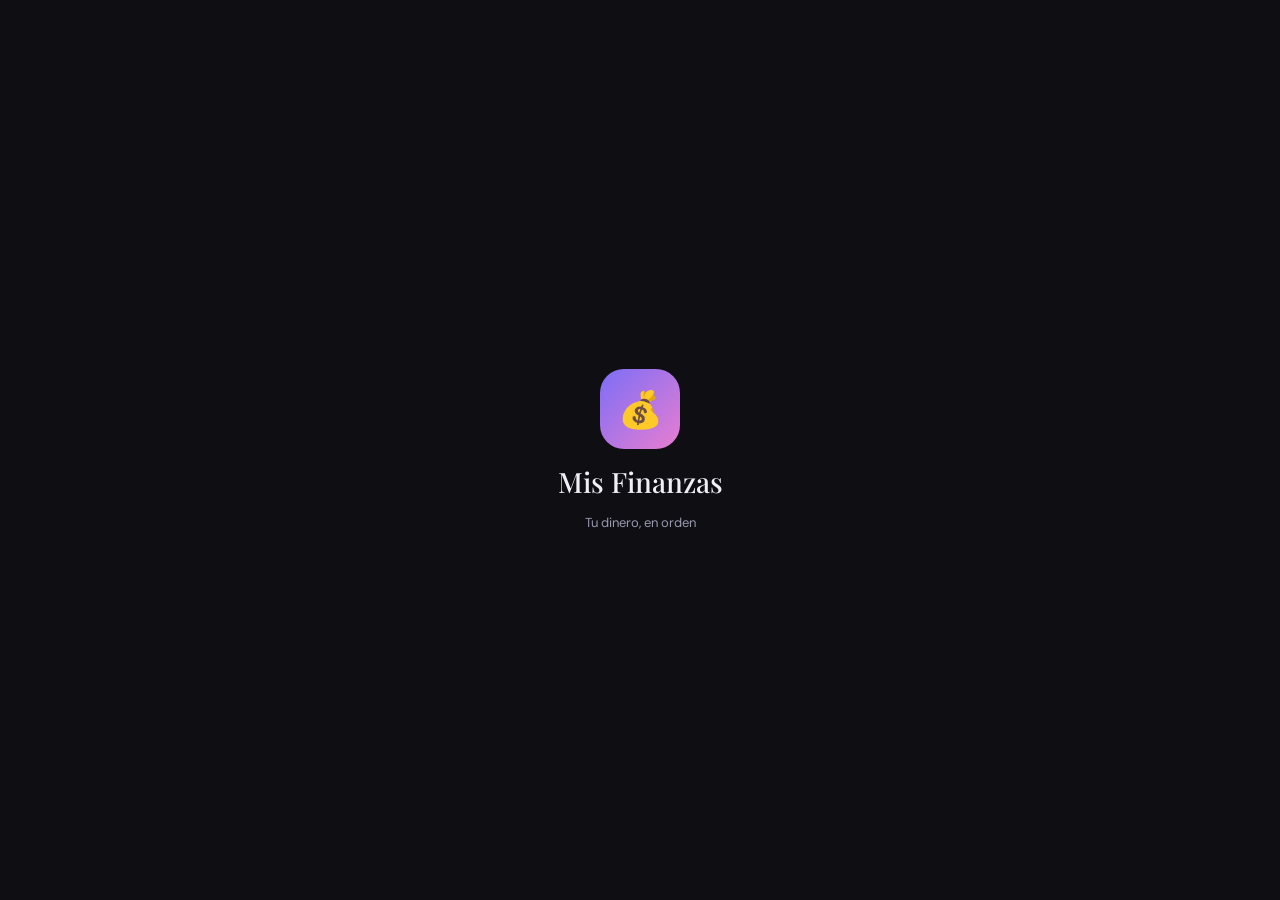
<file: index-FINAL.html>
<!DOCTYPE html>
<html lang="es">
<head>
<meta charset="UTF-8">
<meta name="viewport" content="width=device-width, initial-scale=1.0, viewport-fit=cover">
<meta name="theme-color" content="#0f0f13">
<meta name="apple-mobile-web-app-capable" content="yes">
<meta name="apple-mobile-web-app-status-bar-style" content="black-translucent">
<meta name="apple-mobile-web-app-title" content="Mis Finanzas">
<title>Mis Finanzas</title>
<link rel="preconnect" href="https://fonts.googleapis.com">
<link href="https://fonts.googleapis.com/css2?family=DM+Sans:wght@400;500;600&family=Playfair+Display:wght@500&display=swap" rel="stylesheet">
<style>
*{box-sizing:border-box;margin:0;padding:0}
:root{
  --bg:#0f0f13;--bg2:#17171e;--bg3:#1e1e28;
  --text:#f0eff8;--text2:#9998b0;--text3:#5f5e78;
  --accent:#7c6ef7;--green:#34c77b;--red:#f05c5c;
  --radius:16px;--radius-sm:10px;
}
html,body{height:100%;background:var(--bg);color:var(--text);font-family:'DM Sans',system-ui,sans-serif;font-size:15px}
#root{height:100vh;display:flex;flex-direction:column;max-width:480px;margin:0 auto;position:relative;overflow:hidden}

.screen{position:absolute;inset:0;display:none;flex-direction:column;background:var(--bg);z-index:1;overflow-y:auto}
.screen.active{display:flex}

#screen-splash{align-items:center;justify-content:center;gap:14px;overflow:hidden}
.splash-logo{width:80px;height:80px;border-radius:24px;background:linear-gradient(135deg,#7c6ef7,#e87dd0);display:flex;align-items:center;justify-content:center;font-size:36px}
.splash-name{font-family:'Playfair Display';font-size:28px;font-weight:500}
.splash-tag{font-size:13px;color:var(--text2)}

#screen-auth{padding:20px}
.auth-top{text-align:center;padding:40px 0 20px}
.auth-logo{width:60px;height:60px;border-radius:20px;background:linear-gradient(135deg,#7c6ef7,#e87dd0);display:flex;align-items:center;justify-content:center;font-size:28px;margin:0 auto 16px}
.auth-title{font-family:'Playfair Display';font-size:24px;margin-bottom:6px}
.auth-sub{font-size:13px;color:var(--text2)}

.users-grid{display:grid;grid-template-columns:1fr 1fr;gap:10px;margin:20px 0}
.user-card{background:var(--bg3);border:1px solid #2a2a38;border-radius:var(--radius);padding:16px;display:flex;flex-direction:column;align-items:center;gap:8px;cursor:pointer;text-align:center}
.user-card:active{background:#252530}
.user-avatar{width:48px;height:48px;border-radius:50%;background:#7c6ef730;display:flex;align-items:center;justify-content:center;font-size:18px;font-weight:600}
.user-name{font-size:13px;font-weight:500}
.user-last{font-size:11px;color:var(--text3)}

.form-group{margin-bottom:14px}
.form-label{font-size:12px;color:var(--text2);margin-bottom:6px;display:block}
.form-input{width:100%;height:48px;background:var(--bg3);border:1px solid #2a2a38;border-radius:var(--radius-sm);padding:0 14px;color:var(--text);font-size:15px;font-family:inherit;outline:none}
.form-input:focus{border-color:var(--accent)}
.btn{width:100%;height:50px;border-radius:var(--radius-sm);border:none;font-size:15px;font-weight:600;cursor:pointer;font-family:inherit;transition:all 0.2s}
.btn-primary{background:var(--accent);color:#fff}
.btn-primary:active{transform:scale(0.98)}
.btn-ghost{background:var(--bg3);color:var(--text2);border:1px solid #2a2a38}
.divider{display:flex;align-items:center;gap:12px;margin:18px 0;color:var(--text3);font-size:12px}
.divider::before,.divider::after{content:'';flex:1;height:1px;background:#2a2a38}
.error{font-size:12px;color:var(--red);margin-top:4px;min-height:16px}
.back-btn{width:40px;height:40px;border-radius:50%;background:var(--bg3);border:1px solid #2a2a38;display:flex;align-items:center;justify-content:center;cursor:pointer;color:var(--text2);font-size:18px;margin-bottom:12px}

#screen-app{overflow:hidden}
.app-scroll{flex:1;overflow-y:auto;padding-bottom:100px}
.app-header{padding:16px 20px;display:flex;justify-content:space-between;align-items:center}
.header-name{font-family:'Playfair Display';font-size:22px;font-weight:500}
.header-avatar{width:40px;height:40px;border-radius:50%;background:#7c6ef730;display:flex;align-items:center;justify-content:center;font-size:16px;font-weight:600;cursor:pointer}

.hero{margin:14px 20px 0;border-radius:20px;padding:20px;background:linear-gradient(135deg,#2d1f6e,#1a1530);position:relative;overflow:hidden}
.hero-balance{font-size:32px;font-weight:300;margin-bottom:12px}
.hero-balance em{font-style:normal;font-size:16px;opacity:0.7}
.hero-stats{display:grid;grid-template-columns:1fr 1fr;gap:10px}
.hero-stat{background:rgba(255,255,255,0.07);border-radius:12px;padding:10px}
.hero-stat-label{font-size:11px;color:#9998b0;margin-bottom:3px}
.hero-stat-value{font-size:16px;font-weight:500}

.quick-add{margin:14px 20px 0;background:var(--bg3);border:1px solid #2a2a38;border-radius:var(--radius);padding:14px}
.qa-title{font-size:11px;font-weight:600;color:var(--text3);text-transform:uppercase;margin-bottom:10px}
.qa-row{display:flex;gap:8px;flex-wrap:wrap;margin-bottom:8px}
.qa-field{display:flex;flex-direction:column;gap:3px}
.qa-field label{font-size:11px;color:var(--text3)}
.qa-input{height:44px;background:var(--bg2);border:1px solid #2a2a38;border-radius:var(--radius-sm);padding:0 12px;color:var(--text);font-size:14px;font-family:inherit;outline:none}
.qa-input:focus{border-color:var(--accent)}
.qa-desc{flex:1;min-width:140px}
.qa-amt{width:80px}
.qa-cat{min-width:130px;flex:1}
.qa-actions{display:flex;gap:8px}
.btn-add-tx{flex:1;height:44px;border-radius:var(--radius-sm);border:none;background:var(--accent);color:#fff;font-size:14px;font-weight:600;cursor:pointer;font-family:inherit}
.btn-voice{width:44px;height:44px;border-radius:var(--radius-sm);border:1px solid #2a2a38;background:var(--bg2);color:var(--text2);font-size:18px;cursor:pointer;flex-shrink:0}
.btn-voice.rec{background:#f05c5c20;border-color:var(--red);animation:pulse 1s infinite}
@keyframes pulse{0%,100%{opacity:1}50%{opacity:0.6}}
.voice-hint{font-size:11px;color:var(--text3);margin-top:6px}
.voice-hint.active{color:var(--red)}

.section{margin:18px 20px 0}
.section-title{font-size:12px;font-weight:600;color:var(--text2);text-transform:uppercase;margin-bottom:10px}

.tx-list{display:flex;flex-direction:column;gap:6px;padding:0 20px}
.tx-item{background:var(--bg3);border:1px solid #2a2a38;border-radius:var(--radius-sm);padding:12px;display:flex;align-items:center;gap:10px}
.tx-item:active{background:var(--bg2)}
.tx-icon{width:36px;height:36px;border-radius:10px;display:flex;align-items:center;justify-content:center;font-size:18px;flex-shrink:0}
.tx-info{flex:1;min-width:0}
.tx-name{font-size:14px;font-weight:500;overflow:hidden;text-overflow:ellipsis;white-space:nowrap}
.tx-meta{font-size:11px;color:var(--text3);margin-top:2px}
.tx-amt{font-size:14px;font-weight:600;flex-shrink:0}
.tx-del{font-size:18px;color:var(--text3);cursor:pointer;padding:4px;line-height:1}
.tx-del:active{color:var(--red)}
.empty{text-align:center;padding:40px 20px;color:var(--text3)}

.bottom-nav{position:absolute;bottom:0;left:0;right:0;height:68px;background:var(--bg2);border-top:1px solid #2a2a38;display:flex;justify-content:space-around;align-items:center;z-index:50}
.nav-item{display:flex;flex-direction:column;align-items:center;gap:4px;cursor:pointer;font-size:20px;color:var(--text3);transition:color 0.2s}
.nav-item.active{color:var(--accent)}
.nav-label{font-size:10px;font-weight:500}

.toast{position:fixed;bottom:80px;left:50%;transform:translateX(-50%);background:var(--bg3);border:1px solid #2a2a38;border-radius:100px;padding:10px 20px;font-size:13px;z-index:1000;opacity:0;transition:opacity 0.3s;pointer-events:none}
.toast.show{opacity:1}

.profile-avatar{width:60px;height:60px;border-radius:50%;background:#7c6ef730;display:flex;align-items:center;justify-content:center;font-size:24px;font-weight:600}
.menu-item{background:var(--bg3);border:1px solid #2a2a38;border-radius:var(--radius-sm);padding:14px;display:flex;align-items:center;gap:12px;cursor:pointer;margin:6px 20px}
.menu-item:active{background:var(--bg2)}

[hidden]{display:none!important}
</style>
</head>
<body>
<div id="root">
  <div id="screen-splash" class="screen active">
    <div class="splash-logo">💰</div>
    <div class="splash-name">Mis Finanzas</div>
    <div class="splash-tag">Tu dinero, en orden</div>
  </div>

  <div id="screen-auth" class="screen">
    <div class="auth-top">
      <div class="auth-logo">💰</div>
      <div class="auth-title">Mis Finanzas</div>
      <div class="auth-sub">Selecciona tu perfil</div>
    </div>
    
    <div id="panel-select">
      <div class="users-grid" id="users-grid"></div>
      <div class="divider">o</div>
      <button class="btn btn-ghost" onclick="showRegister()">➕ Nueva cuenta</button>
    </div>

    <div id="panel-login" hidden>
      <div class="back-btn" onclick="showUserSelect()">←</div>
      <div style="font-size:16px;font-weight:500;margin-bottom:20px" id="login-uname"></div>
      <div class="form-group">
        <label class="form-label">Contraseña</label>
        <input class="form-input" type="password" id="login-pw" onkeydown="if(event.key==='Enter')doLogin()">
        <div class="error" id="login-err"></div>
      </div>
      <button class="btn btn-primary" onclick="doLogin()">Entrar</button>
    </div>

    <div id="panel-register" hidden>
      <div class="back-btn" onclick="showUserSelect()">←</div>
      <div style="font-size:16px;font-weight:500;margin-bottom:20px">Nueva cuenta</div>
      <div class="form-group">
        <label class="form-label">Nombre</label>
        <input class="form-input" type="text" id="reg-name" placeholder="Tu nombre" maxlength="24">
      </div>
      <div class="form-group">
        <label class="form-label">Contraseña</label>
        <input class="form-input" type="password" id="reg-pw" placeholder="Mínimo 6 caracteres">
      </div>
      <div class="form-group">
        <label class="form-label">Confirmar</label>
        <input class="form-input" type="password" id="reg-pw2" placeholder="Repite">
        <div class="error" id="reg-err"></div>
      </div>
      <button class="btn btn-primary" style="margin-top:8px" onclick="doRegister()">Crear cuenta</button>
    </div>
  </div>

  <div id="screen-app" class="screen">
    <div id="tab-home" class="app-scroll">
      <div class="app-header">
        <div>
          <div style="font-size:13px;color:var(--text2)">Hola</div>
          <div class="header-name" id="user-display">Usuario</div>
        </div>
        <div class="header-avatar" id="header-av" onclick="switchTab('profile')">👤</div>
      </div>
      
      <div class="hero">
        <div style="font-size:12px;color:#9998b0;margin-bottom:6px">📅 Saldo</div>
        <div class="hero-balance" id="hero-balance"><em>€</em>0.00</div>
        <div class="hero-stats">
          <div class="hero-stat">
            <div class="hero-stat-label">💚 Ingresos</div>
            <div class="hero-stat-value" id="hero-income">€0</div>
          </div>
          <div class="hero-stat">
            <div class="hero-stat-label">🔴 Gastos</div>
            <div class="hero-stat-value" id="hero-expenses">€0</div>
          </div>
        </div>
      </div>

      <div class="quick-add">
        <div class="qa-title">Nuevo movimiento</div>
        <div class="qa-row">
          <div class="qa-field qa-desc">
            <label>Descripción</label>
            <input class="qa-input" type="text" id="qa-desc" placeholder="Supermercado...">
          </div>
          <div class="qa-field qa-amt">
            <label>€</label>
            <input class="qa-input" type="number" id="qa-amt" placeholder="0.00" min="0" step="0.01">
          </div>
        </div>
        <div class="qa-row">
          <div class="qa-field qa-cat">
            <label>Categoría</label>
            <select class="qa-input" id="qa-cat">
              <option value="food" selected>🛒 Alimentos</option>
              <option value="medical">💊 Médico</option>
              <option value="rent">🏠 Renta</option>
              <option value="bills">📱 Cuentas</option>
              <option value="fun">🎮 Recreación</option>
              <option value="vacation">✈️ Vacaciones</option>
              <option value="income">💰 Ingresos</option>
            </select>
          </div>
          <div class="qa-field">
            <label>Fecha</label>
            <input class="qa-input" type="date" id="qa-date">
          </div>
        </div>
        <div class="qa-actions">
          <button class="btn-voice" id="voice-btn" onclick="toggleVoice()" title="Entrada por voz">🎙</button>
          <button class="btn-add-tx" onclick="addTx()">+ Agregar</button>
        </div>
        <div class="voice-hint" id="voice-hint">Di: "Gasté 50 euros en supermercado"</div>
      </div>

      <div class="section">
        <div class="section-title">Últimos movimientos</div>
      </div>
      <div class="tx-list" id="recent-list"></div>
    </div>

    <div id="tab-transactions" class="app-scroll" hidden>
      <div style="padding:16px 20px;font-family:'Playfair Display';font-size:22px;font-weight:500">Movimientos</div>
      <div class="tx-list" id="all-list"></div>
    </div>

    <div id="tab-profile" class="app-scroll" hidden>
      <div style="padding:24px 20px">
        <div class="profile-avatar" id="profile-av">👤</div>
        <div style="font-family:'Playfair Display';font-size:22px;margin-top:16px;margin-bottom:4px" id="profile-name"></div>
        <div style="font-size:13px;color:var(--text2)" id="profile-stats"></div>
      </div>
      <div class="menu-item" onclick="logout()">
        <div style="font-size:20px">🚪</div>
        <div style="flex:1;font-size:14px;font-weight:500">Cerrar sesión</div>
      </div>
    </div>

    <nav class="bottom-nav">
      <div class="nav-item active" id="nav-home" onclick="switchTab('home')">
        <div>🏠</div>
        <div class="nav-label">Inicio</div>
      </div>
      <div class="nav-item" id="nav-tx" onclick="switchTab('transactions')">
        <div>📋</div>
        <div class="nav-label">Movimientos</div>
      </div>
      <div class="nav-item" id="nav-profile" onclick="switchTab('profile')">
        <div>👤</div>
        <div class="nav-label">Perfil</div>
      </div>
    </nav>
  </div>

  <div class="toast" id="toast"></div>
</div>

<script>
// ===== CONFIGURACIÓN =====
const CATS = {
  income:   { label:'Ingresos',   emoji:'💰' },
  food:     { label:'Alimentos',  emoji:'🛒' },
  medical:  { label:'Médico',     emoji:'💊' },
  rent:     { label:'Renta',      emoji:'🏠' },
  bills:    { label:'Cuentas',    emoji:'📱' },
  fun:      { label:'Recreación', emoji:'🎮' },
  vacation: { label:'Vacaciones', emoji:'✈️' }
};

let currentUser = null;
let currentData = null;
let recognition = null;
let isRecording = false;

// ===== HASH =====
async function hashPassword(pw) {
  try {
    const enc = new TextEncoder();
    const buf = await crypto.subtle.digest('SHA-256', enc.encode(pw + '::mf_2026'));
    return Array.from(new Uint8Array(buf)).map(b => b.toString(16).padStart(2,'0')).join('');
  } catch(e) {
    return pw;
  }
}

// ===== STORAGE =====
function getUsers() {
  try { return JSON.parse(localStorage.getItem('mf_users') || '[]'); } 
  catch(e) { return []; }
}

function saveUsers(u) {
  localStorage.setItem('mf_users', JSON.stringify(u));
}

function getData(uid) {
  try { return JSON.parse(localStorage.getItem('mf_d_' + uid) || '{"transactions":[]}'); }
  catch(e) { return {transactions:[]}; }
}

function saveData(uid, d) {
  localStorage.setItem('mf_d_' + uid, JSON.stringify(d));
}

// ===== UI =====
function showScreen(id) {
  document.querySelectorAll('.screen').forEach(s => s.classList.toggle('active', s.id === id));
}

function showToast(msg) {
  const t = document.getElementById('toast');
  t.textContent = msg;
  t.classList.add('show');
  setTimeout(() => t.classList.remove('show'), 2000);
}

// ===== AUTH =====
function renderUsers() {
  const users = getUsers();
  const grid = document.getElementById('users-grid');
  grid.innerHTML = users.map((u,i) => `
    <div class="user-card" onclick="selectUser(${i})">
      <div class="user-avatar">${u.name.substring(0,2).toUpperCase()}</div>
      <div class="user-name">${u.name}</div>
      <div class="user-last">Entrar</div>
    </div>
  `).join('') + `
    <div class="user-card" onclick="showRegister()">
      <div class="user-avatar" style="background:transparent;border:2px dashed #5f5e78">+</div>
      <div class="user-name">Nueva</div>
    </div>
  `;
}

function selectUser(i) {
  const u = getUsers()[i];
  document.getElementById('panel-select').hidden = true;
  document.getElementById('panel-login').hidden = false;
  document.getElementById('login-uname').textContent = u.name;
  document.getElementById('login-pw').value = '';
  document.getElementById('login-err').textContent = '';
  document.getElementById('panel-login').dataset.idx = i;
}

function showRegister() {
  document.getElementById('panel-select').hidden = true;
  document.getElementById('panel-register').hidden = false;
}

function showUserSelect() {
  document.getElementById('panel-select').hidden = false;
  document.getElementById('panel-login').hidden = true;
  document.getElementById('panel-register').hidden = true;
}

async function doLogin() {
  const i = parseInt(document.getElementById('panel-login').dataset.idx);
  const u = getUsers()[i];
  const pw = document.getElementById('login-pw').value;
  if(!pw) { document.getElementById('login-err').textContent = 'Ingresa contraseña'; return; }
  const hash = await hashPassword(pw);
  if(hash !== u.pwHash) {
    document.getElementById('login-err').textContent = 'Contraseña incorrecta';
    return;
  }
  currentUser = u;
  currentData = getData(u.id);
  enterApp();
}

async function doRegister() {
  const name = document.getElementById('reg-name').value.trim();
  const pw = document.getElementById('reg-pw').value;
  const pw2 = document.getElementById('reg-pw2').value;
  const err = document.getElementById('reg-err');
  if(!name) { err.textContent = 'Ingresa nombre'; return; }
  if(pw.length < 6) { err.textContent = 'Mínimo 6 caracteres'; return; }
  if(pw !== pw2) { err.textContent = 'No coinciden'; return; }
  const users = getUsers();
  if(users.find(u => u.name.toLowerCase() === name.toLowerCase())) {
    err.textContent = 'Nombre existe';
    return;
  }
  const pwHash = await hashPassword(pw);
  const nu = {id: 'u'+Date.now(), name, pwHash};
  users.push(nu);
  saveUsers(users);
  currentUser = nu;
  currentData = {transactions:[]};
  saveData(nu.id, currentData);
  enterApp();
}

// ===== APP =====
function enterApp() {
  showScreen('screen-app');
  document.getElementById('user-display').textContent = currentUser.name;
  document.getElementById('header-av').textContent = currentUser.name.substring(0,1);
  document.getElementById('profile-av').textContent = currentUser.name.substring(0,1);
  document.getElementById('profile-name').textContent = currentUser.name;
  document.getElementById('qa-date').value = new Date().toISOString().split('T')[0];
  switchTab('home');
  renderAll();
}

function switchTab(tab) {
  ['home','transactions','profile'].forEach(t => {
    document.getElementById('tab-'+t).hidden = t !== tab;
  });
  ['nav-home','nav-tx','nav-profile'].forEach((n,i) => {
    document.getElementById(n).classList.toggle('active', ['home','transactions','profile'][i] === tab);
  });
}

function addTx() {
  const desc = document.getElementById('qa-desc').value.trim();
  const amt = parseFloat(document.getElementById('qa-amt').value);
  const cat = document.getElementById('qa-cat').value;
  const date = document.getElementById('qa-date').value;
  if(!desc || !amt || amt <= 0 || !date) { showToast('⚠️ Completa campos'); return; }
  currentData.transactions.unshift({id:Date.now(), desc, amount:amt, cat, date});
  saveData(currentUser.id, currentData);
  document.getElementById('qa-desc').value = '';
  document.getElementById('qa-amt').value = '';
  showToast('✓ Agregado');
  renderAll();
}

function deleteTx(id) {
  currentData.transactions = currentData.transactions.filter(t => t.id !== id);
  saveData(currentUser.id, currentData);
  renderAll();
}

function getFiltered() {
  const now = new Date();
  return currentData.transactions.filter(t => {
    const d = new Date(t.date + 'T12:00:00');
    return d.getFullYear() === now.getFullYear() && d.getMonth() === now.getMonth();
  });
}

function renderAll() {
  const txs = getFiltered();
  const inc = txs.filter(t => t.cat === 'income').reduce((s,t) => s+t.amount, 0);
  const exp = txs.filter(t => t.cat !== 'income').reduce((s,t) => s+t.amount, 0);
  const bal = inc - exp;
  
  document.getElementById('hero-balance').innerHTML = `<em>€</em>${Math.abs(bal).toLocaleString('de-DE',{minimumFractionDigits:2})}`;
  document.getElementById('hero-income').textContent = '€' + inc.toLocaleString('de-DE',{minimumFractionDigits:2});
  document.getElementById('hero-expenses').textContent = '€' + exp.toLocaleString('de-DE',{minimumFractionDigits:2});
  document.getElementById('profile-stats').textContent = currentData.transactions.length + ' movimientos';
  
  const recList = document.getElementById('recent-list');
  const allList = document.getElementById('all-list');
  const html = txs.map(t => {
    const c = CATS[t.cat] || CATS.other;
    const d = new Date(t.date + 'T12:00:00');
    return `<div class="tx-item">
      <div class="tx-icon">${(c||{emoji:'📦'}).emoji}</div>
      <div class="tx-info">
        <div class="tx-name">${t.desc}</div>
        <div class="tx-meta">${(c||{label:'Otro'}).label}</div>
      </div>
      <span class="tx-amt">€${t.amount.toFixed(2)}</span>
      <span class="tx-del" onclick="deleteTx(${t.id})">✕</span>
    </div>`;
  }).join('');
  recList.innerHTML = html.substring(0, 500) || '<div class="empty">Sin movimientos</div>';
  allList.innerHTML = html || '<div class="empty">Sin movimientos</div>';
}

// ===== VOICE =====
function toggleVoice() {
  if(!('webkitSpeechRecognition' in window) && !('SpeechRecognition' in window)) {
    showToast('⚠️ Tu navegador no soporta voz');
    return;
  }
  if(isRecording) { recognition.stop(); return; }
  const Rec = window.SpeechRecognition || window.webkitSpeechRecognition;
  recognition = new Rec();
  recognition.lang = 'es-ES';
  recognition.onstart = () => {
    isRecording = true;
    document.getElementById('voice-btn').classList.add('rec');
    document.getElementById('voice-hint').textContent = '🔴 Escuchando...';
    document.getElementById('voice-hint').classList.add('active');
  };
  recognition.onresult = e => {
    const text = e.results[0][0].transcript;
    document.getElementById('qa-desc').value = text;
    const num = text.match(/(\d+(?:[.,]\d{1,2})?)/);
    if(num) document.getElementById('qa-amt').value = parseFloat(num[1].replace(',','.')).toFixed(2);
    const lower = text.toLowerCase();
    if(lower.includes('super') || lower.includes('mercado')) document.getElementById('qa-cat').value = 'food';
    else if(lower.includes('médico') || lower.includes('doctor')) document.getElementById('qa-cat').value = 'medical';
    else if(lower.includes('renta') || lower.includes('alquiler')) document.getElementById('qa-cat').value = 'rent';
    else if(lower.includes('luz') || lower.includes('agua') || lower.includes('internet')) document.getElementById('qa-cat').value = 'bills';
    else if(lower.includes('cine') || lower.includes('bar')) document.getElementById('qa-cat').value = 'fun';
    document.getElementById('voice-hint').textContent = '✓ "' + text + '"';
  };
  recognition.onend = () => {
    isRecording = false;
    document.getElementById('voice-btn').classList.remove('rec');
    document.getElementById('voice-hint').className = 'voice-hint';
    document.getElementById('voice-hint').textContent = 'Di: "Gasté 50 euros en supermercado"';
  };
  recognition.start();
}

function logout() {
  currentUser = null;
  currentData = null;
  showScreen('screen-auth');
  renderUsers();
}

// ===== INIT =====
window.addEventListener('load', () => {
  setTimeout(() => {
    showScreen('screen-auth');
    renderUsers();
  }, 1500);
});
</script>
</body>
</html>
</file>
